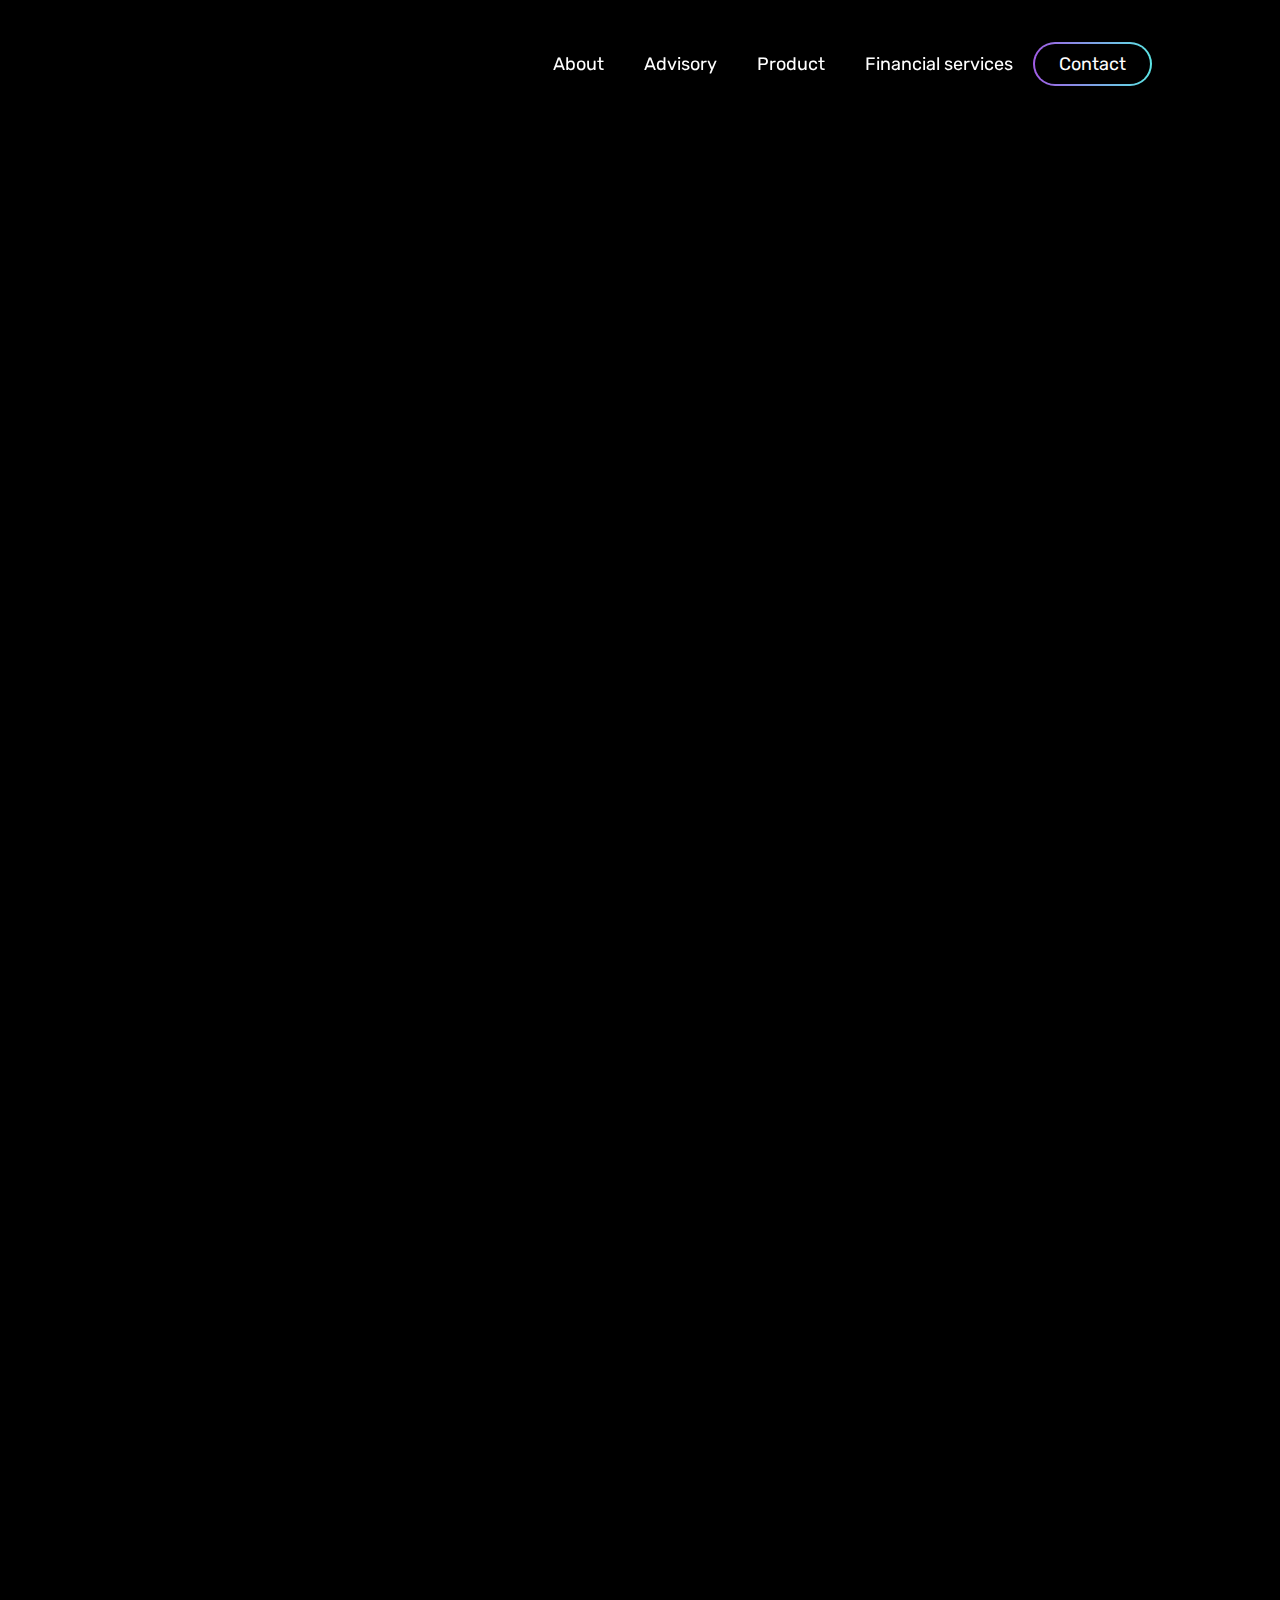
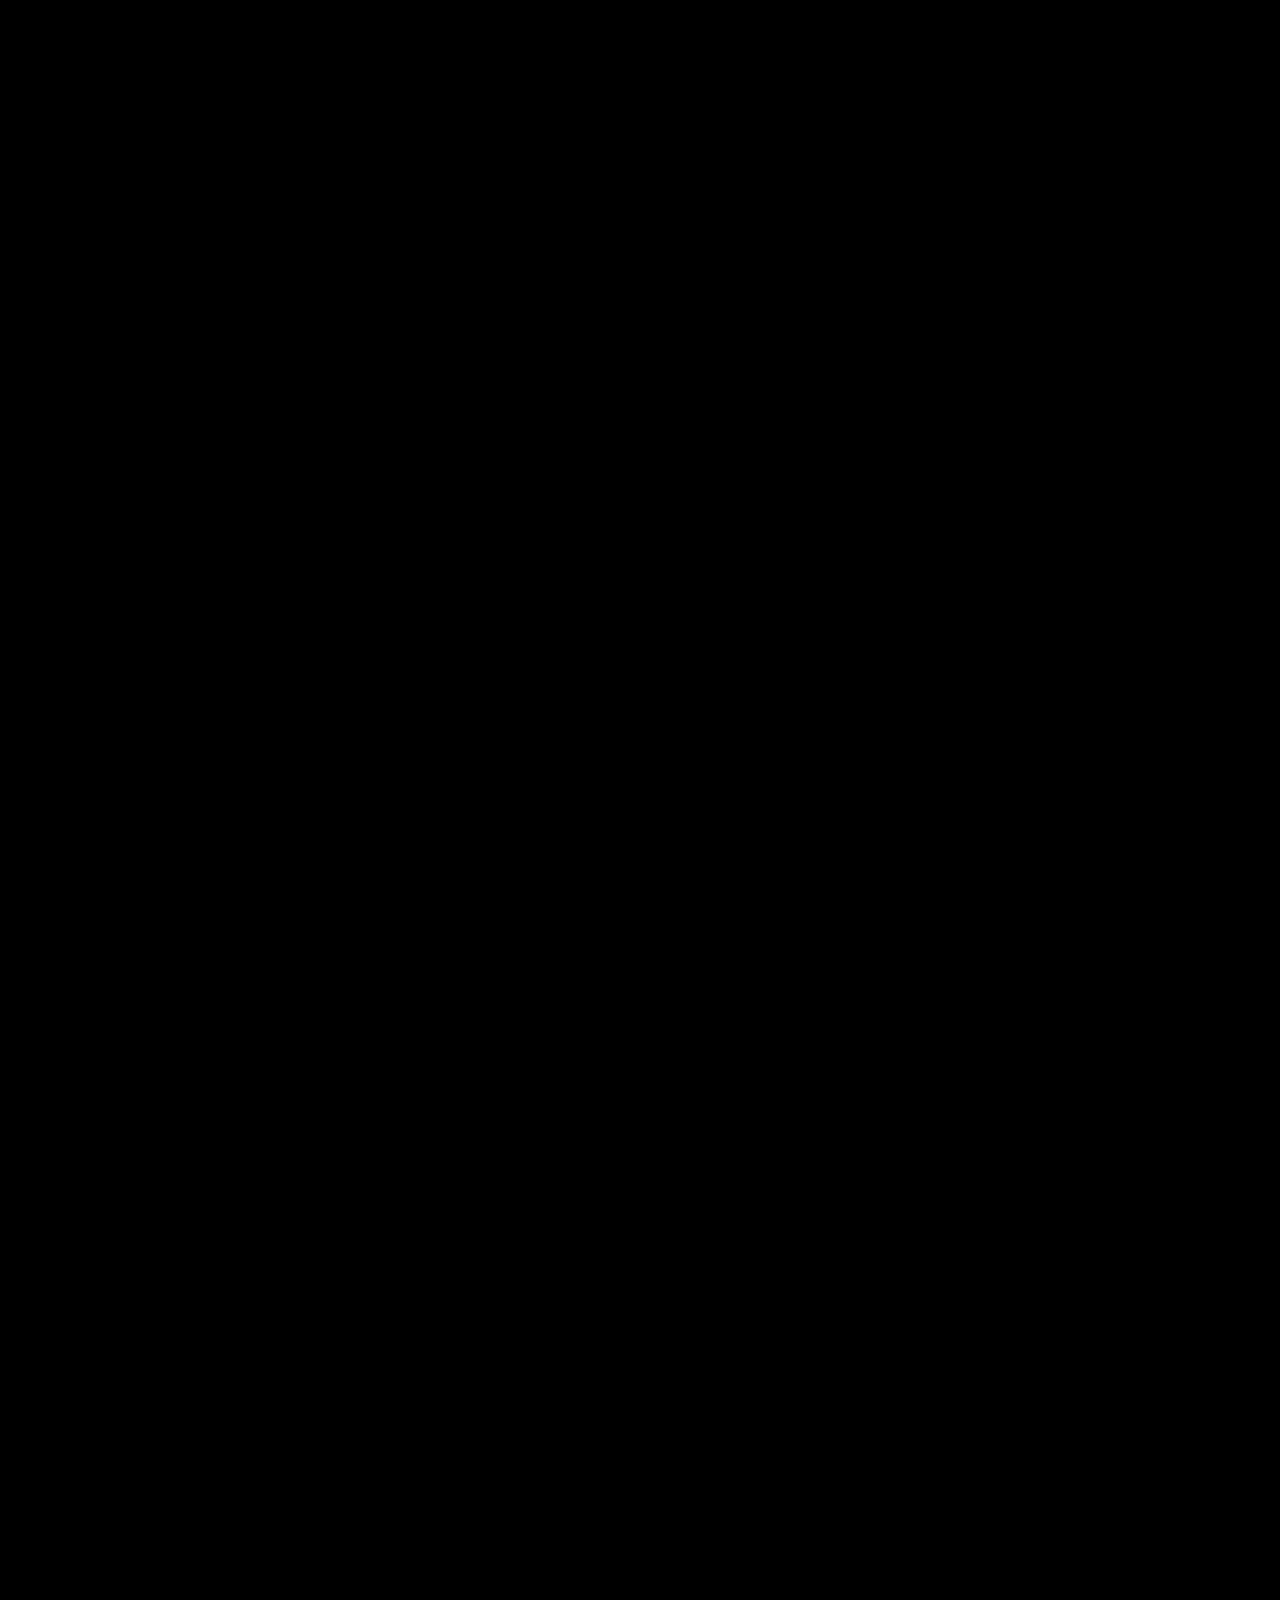
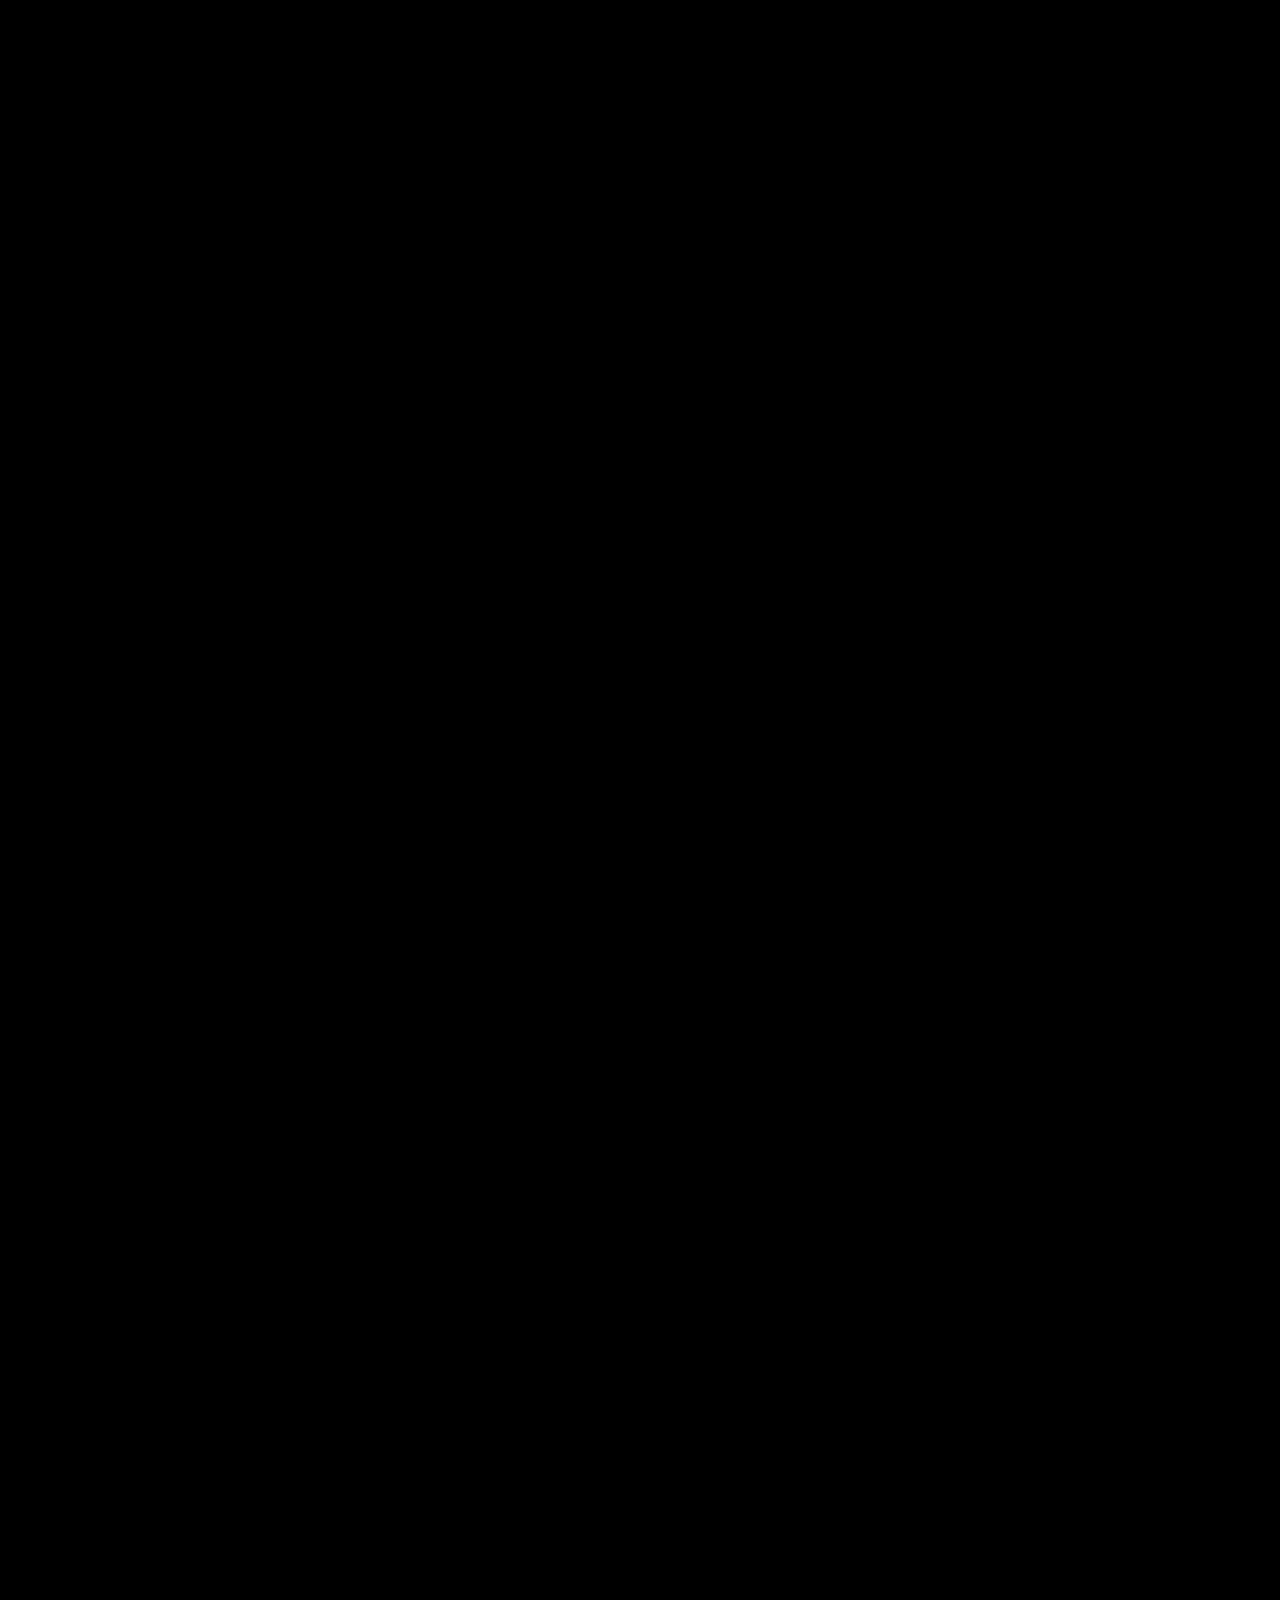
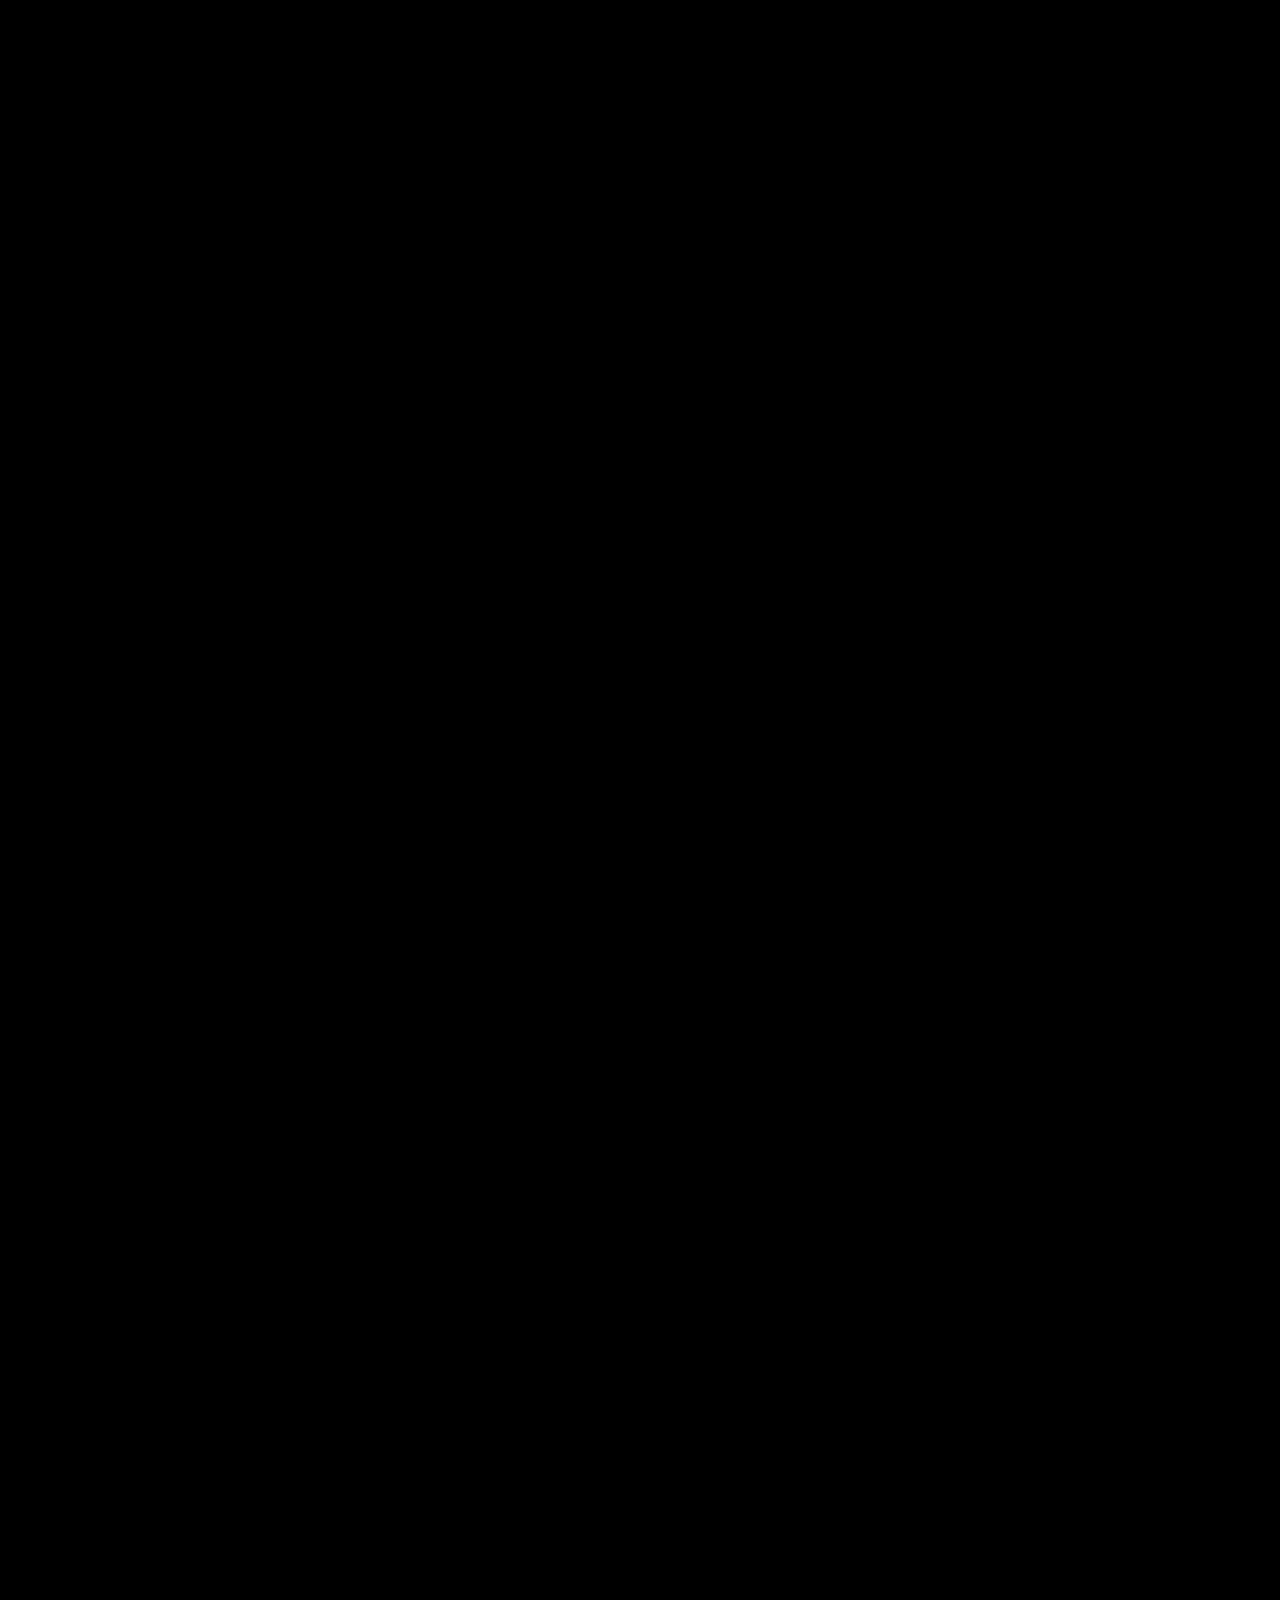
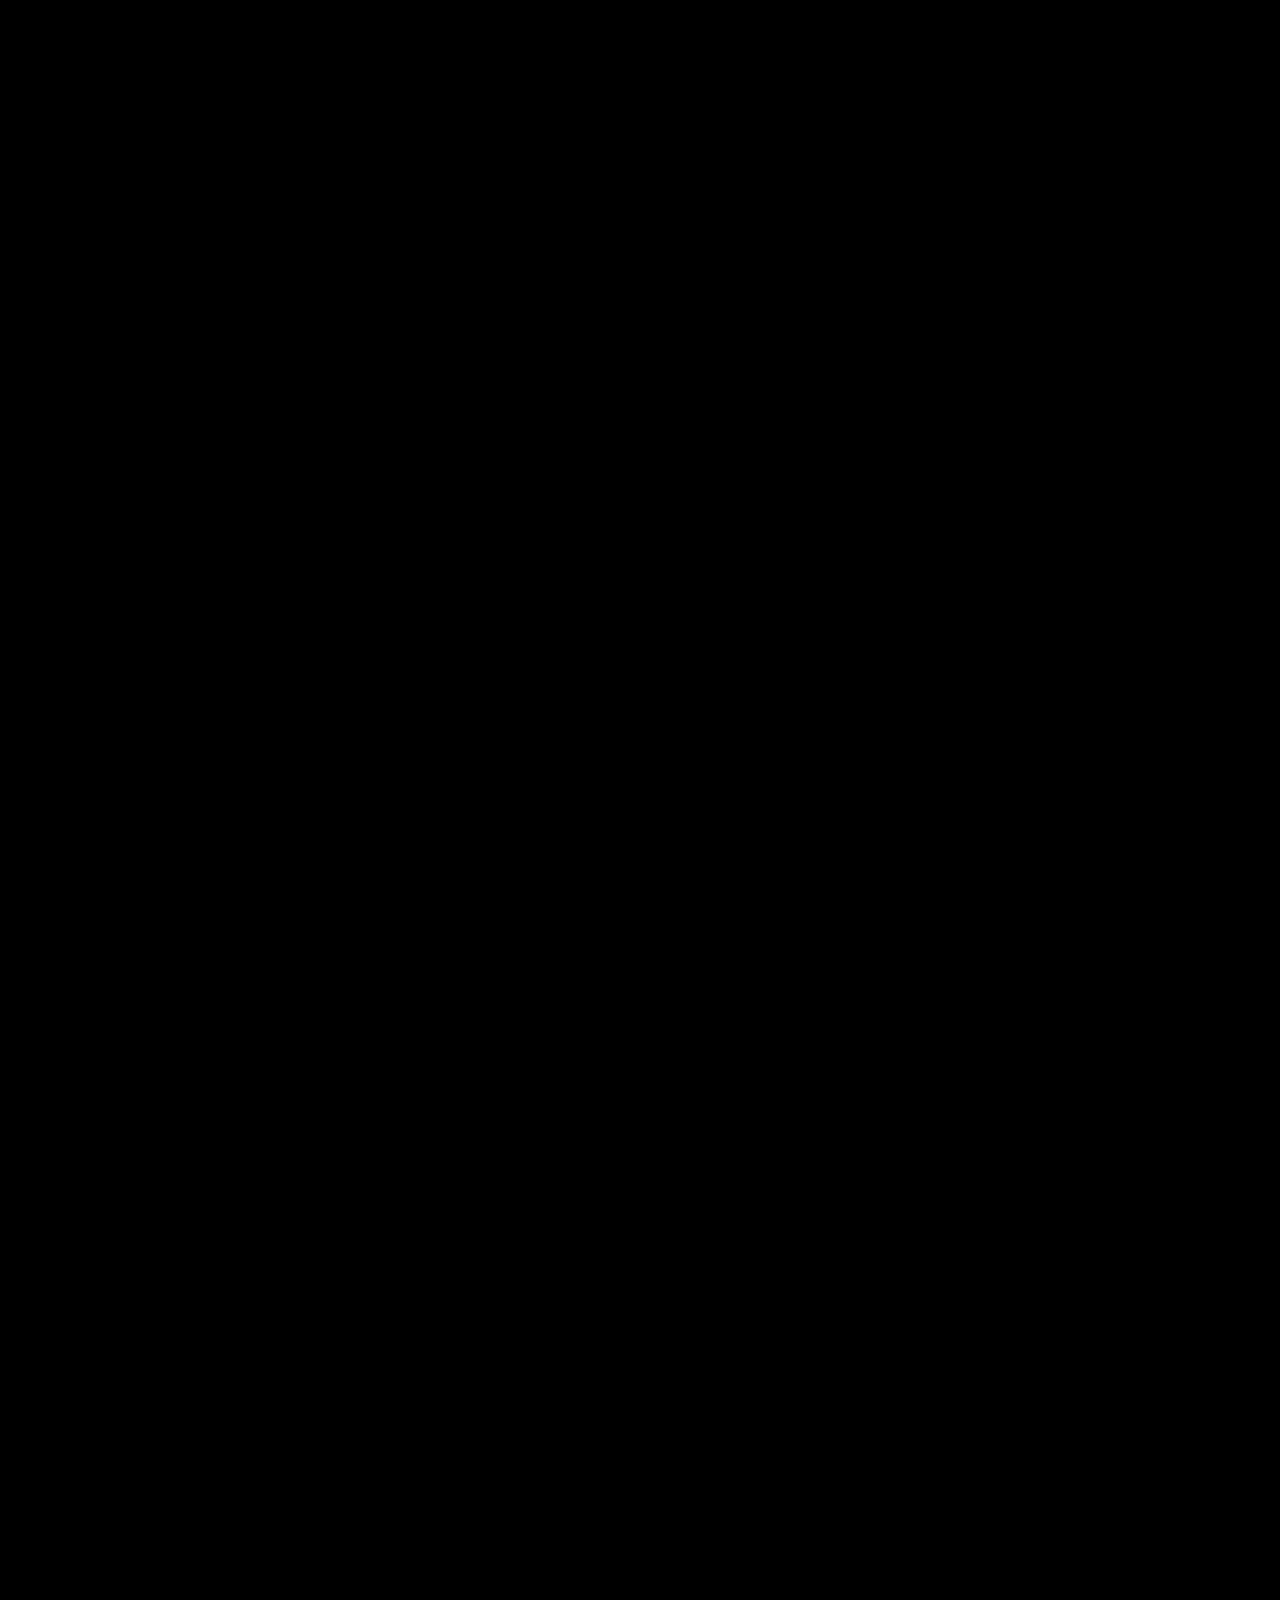
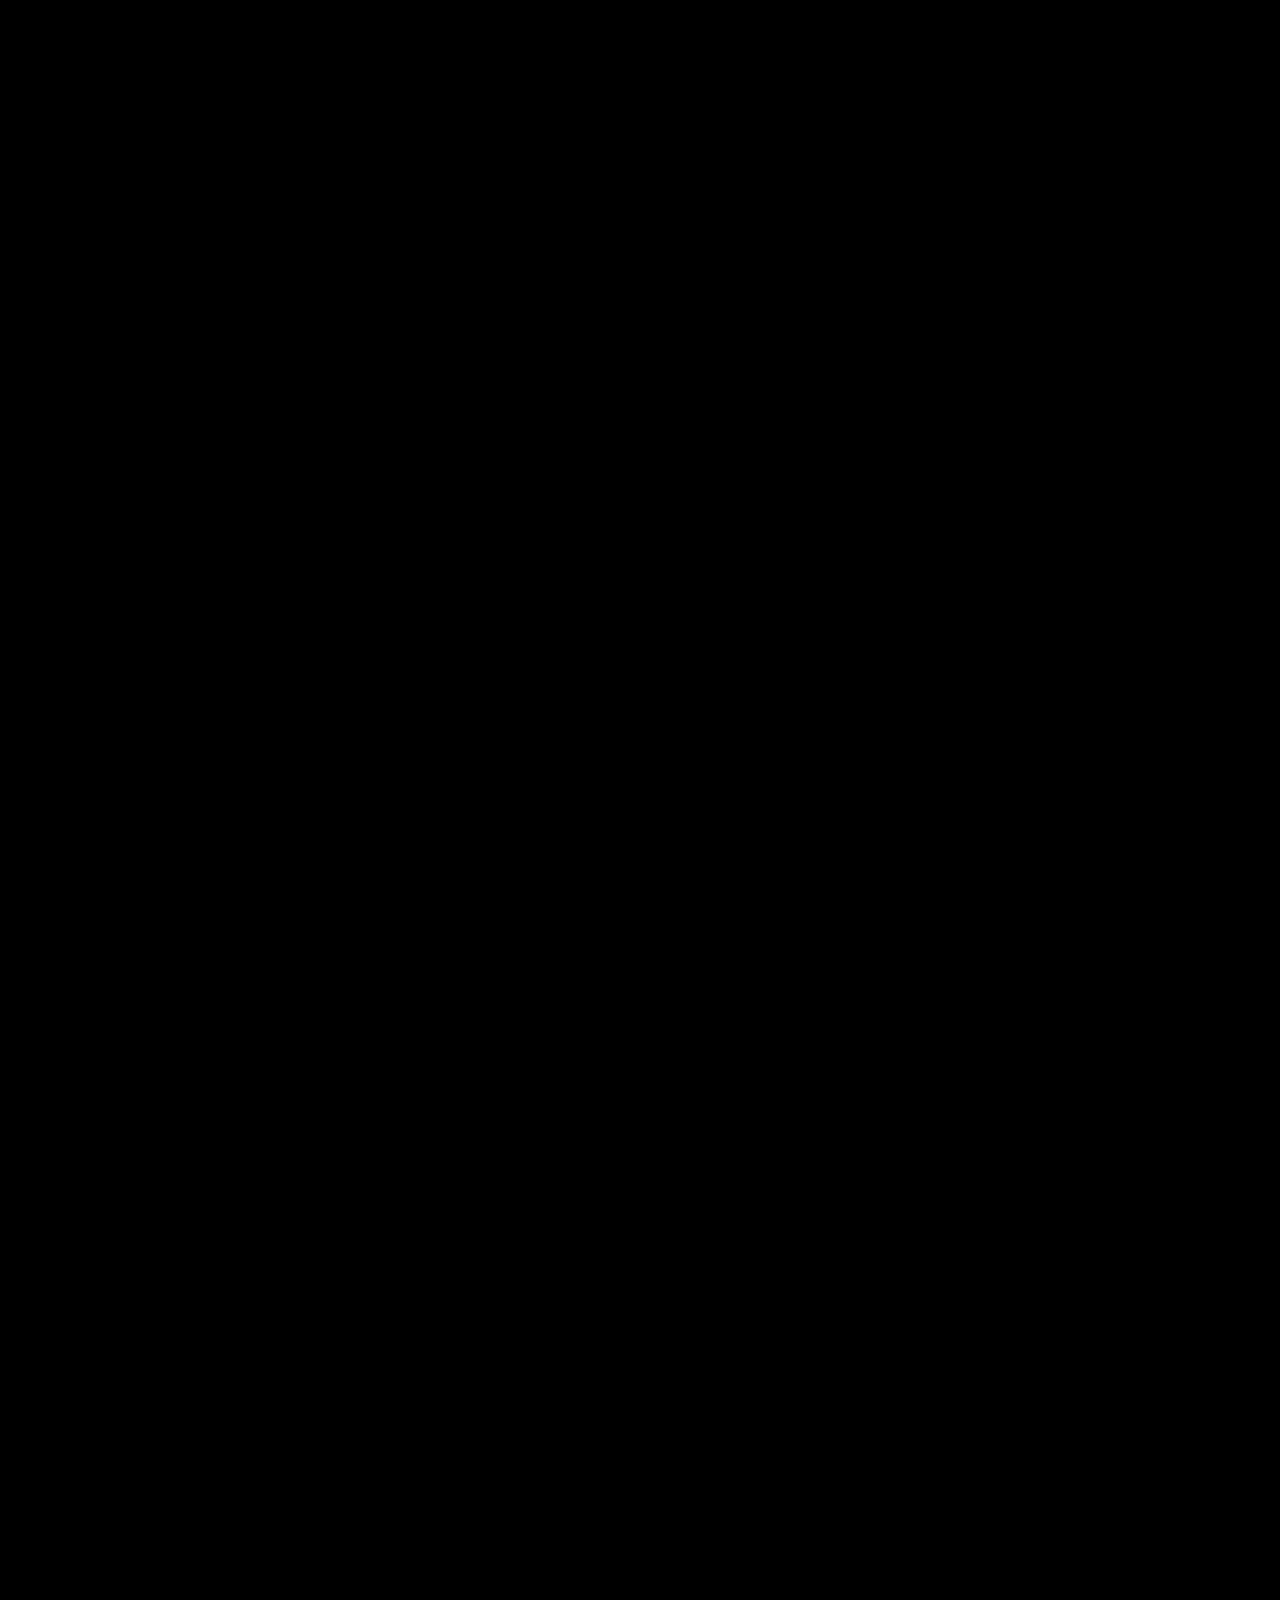
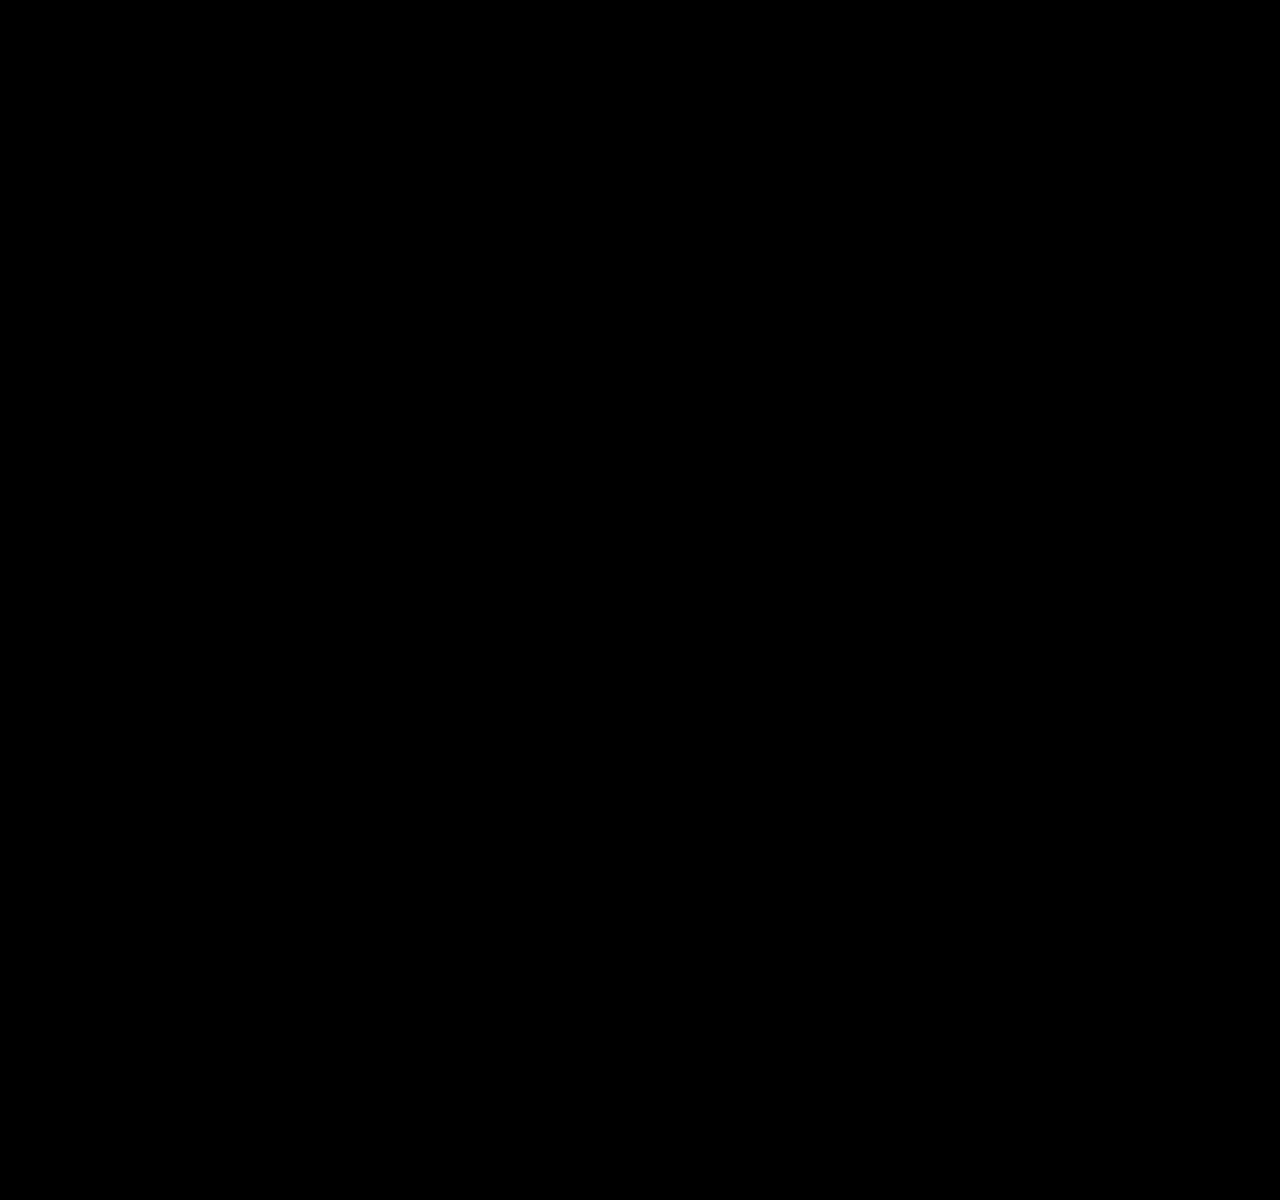
<file: genesis/index.html>
<html xmlns="http://www.w3.org/1999/xhtml" lang="en">

<head>
	<meta http-equiv="Content-Type" content="text/html; charset=utf-8" />
	<meta name="description" content="HTTrack is an easy-to-use website mirror utility. It allows you to download a World Wide website from the Internet to a local directory,building recursively all structures, getting html, images, and other files from the server to your computer. Links are rebuiltrelatively so that you can freely browse to the local site (works with any browser). You can mirror several sites together so that you can jump from one toanother. You can, also, update an existing mirror site, or resume an interrupted download. The robot is fully configurable, with an integrated help" />
	<meta name="keywords" content="httrack, HTTRACK, HTTrack, winhttrack, WINHTTRACK, WinHTTrack, offline browser, web mirror utility, aspirateur web, surf offline, web capture, www mirror utility, browse offline, local  site builder, website mirroring, aspirateur www, internet grabber, capture de site web, internet tool, hors connexion, unix, dos, windows 95, windows 98, solaris, ibm580, AIX 4.0, HTS, HTGet, web aspirator, web aspirateur, libre, GPL, GNU, free software" />
	<title>Local index - HTTrack Website Copier</title>
  <!-- Mirror and index made by HTTrack Website Copier/3.49-2 [XR&CO'2014] -->
	<style type="text/css">
	<!--

body {
	margin: 0;  padding: 0;  margin-bottom: 15px;  margin-top: 8px;
	background: #77b;
}
body, td {
	font: 14px "Trebuchet MS", Verdana, Arial, Helvetica, sans-serif;
	}

#subTitle {
	background: #000;  color: #fff;  padding: 4px;  font-weight: bold; 
	}

#siteNavigation a, #siteNavigation .current {
	font-weight: bold;  color: #448;
	}
#siteNavigation a:link    { text-decoration: none; }
#siteNavigation a:visited { text-decoration: none; }

#siteNavigation .current { background-color: #ccd; }

#siteNavigation a:hover   { text-decoration: none;  background-color: #fff;  color: #000; }
#siteNavigation a:active  { text-decoration: none;  background-color: #ccc; }


a:link    { text-decoration: underline;  color: #00f; }
a:visited { text-decoration: underline;  color: #000; }
a:hover   { text-decoration: underline;  color: #c00; }
a:active  { text-decoration: underline; }

#pageContent {
	clear: both;
	border-bottom: 6px solid #000;
	padding: 10px;  padding-top: 20px;
	line-height: 1.65em;
	background-image: url(backblue.gif);
	background-repeat: no-repeat;
	background-position: top right;
	}

#pageContent, #siteNavigation {
	background-color: #ccd;
	}


.imgLeft  { float: left;   margin-right: 10px;  margin-bottom: 10px; }
.imgRight { float: right;  margin-left: 10px;   margin-bottom: 10px; }

hr { height: 1px;  color: #000;  background-color: #000;  margin-bottom: 15px; }

h1 { margin: 0;  font-weight: bold;  font-size: 2em; }
h2 { margin: 0;  font-weight: bold;  font-size: 1.6em; }
h3 { margin: 0;  font-weight: bold;  font-size: 1.3em; }
h4 { margin: 0;  font-weight: bold;  font-size: 1.18em; }

.blak { background-color: #000; }
.hide { display: none; }
.tableWidth { min-width: 400px; }

.tblRegular       { border-collapse: collapse; }
.tblRegular td    { padding: 6px;  background-image: url(fade.gif);  border: 2px solid #99c; }
.tblHeaderColor, .tblHeaderColor td { background: #99c; }
.tblNoBorder td   { border: 0; }


// -->
</style>

</head>

<table width="76%" border="0" align="center" cellspacing="0" cellpadding="3" class="tableWidth">
	<tr>
	<td id="subTitle">HTTrack Website Copier - Open Source offline browser</td>
	</tr>
</table>
<table width="76%" border="0" align="center" cellspacing="0" cellpadding="0" class="tableWidth">
<tr class="blak">
<td>
	<table width="100%" border="0" align="center" cellspacing="1" cellpadding="0">
	<tr>
	<td colspan="6"> 
		<table width="100%" border="0" align="center" cellspacing="0" cellpadding="10">
		<tr> 
		<td id="pageContent"> 
<!-- ==================== End prologue ==================== -->

	<meta name="generator" content="HTTrack Website Copier/3.x">
	<TITLE>Local index - HTTrack</TITLE>
</HEAD>
<BODY>
<H1 ALIGN=Center>Index of locally available sites:</H1>
	<TABLE BORDER="0" WIDTH="100%" CELLSPACING="1" CELLPADDING="0">
		<TR>
			<TD BACKGROUND="fade.gif">
				&middot;
					<A HREF="www.genesisblockchain.io/index.html">
						Genesis Block
					</A>		
			</TD>
		</TR>
	</TABLE>
	<BR>
	<BR>
	<BR>
  	<H6 ALIGN="RIGHT">
	<I>Mirror and index made by HTTrack Website Copier [XR&amp;CO'2008]</I>
	</H6>
	<!-- Mirror and index made by HTTrack Website Copier/3.49-2 [XR&CO'2014] -->
	<!-- Thanks for using HTTrack Website Copier! -->
	<meta HTTP-EQUIV="Refresh" CONTENT="0; URL=www.genesisblockchain.io/index.html">


<!-- ==================== Start epilogue ==================== -->
		</td>
		</tr>
		</table>
	</td>
	</tr>
	</table>
</td>
</tr>
</table>

<table width="76%" border="0" align="center" valign="bottom" cellspacing="0" cellpadding="0">
	<tr>
	<td id="footer"><small>&copy; 2008 Xavier Roche & other contributors - Web Design: Leto Kauler.</small></td>
	</tr>
</table>

</body>

</html>
</file>
